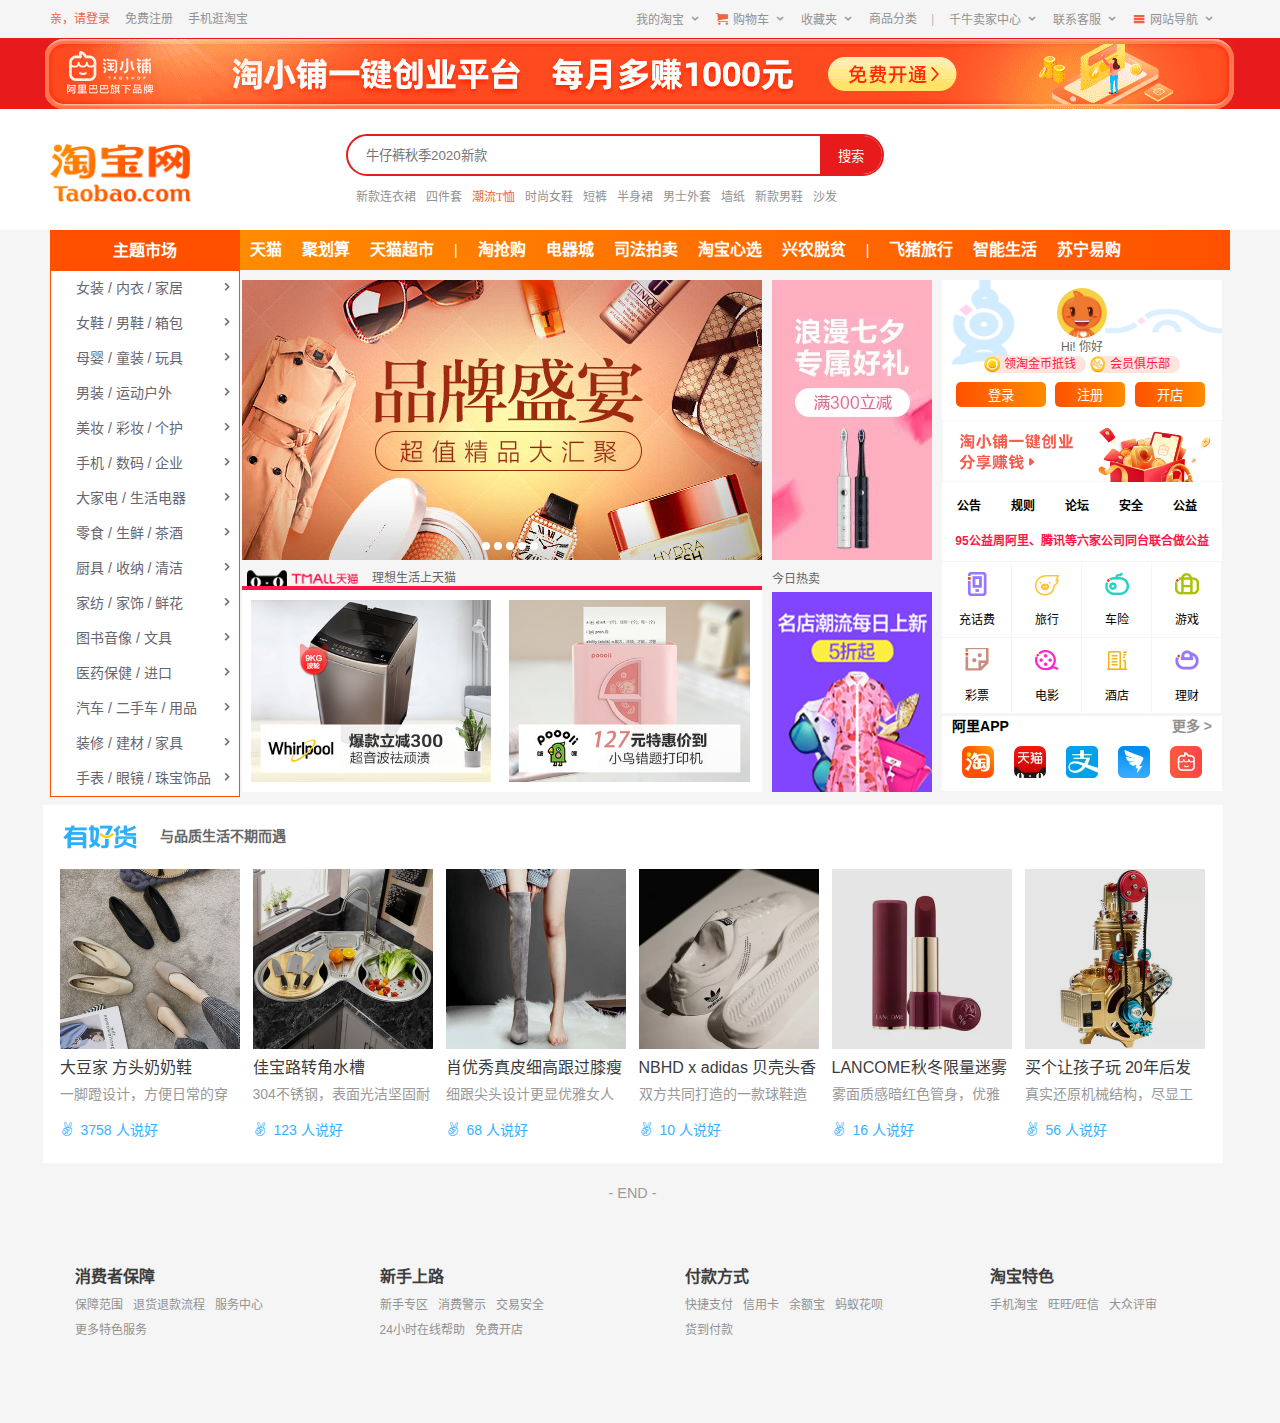
<file: index.html>
<!DOCTYPE html>
<html lang="zh-CN">

<head>
    <meta charset="UTF-8">
    <meta name="viewport" content="width=device-width, initial-scale=1.0">

    <!-- TDK 三大标签 SEO 优化-->
    <title>淘宝网</title>
    <meta name="description" content="">
    <meta name="keywords" content="">

    <link rel="shortcut icon" href="./res/favicon.ico">
    <link rel="stylesheet" href="./css/base.css">
    <link rel="stylesheet" href="./css/common.css">
    <link rel="stylesheet" href="./css/index.css">
</head>

<body>
    <!-- 导航栏 -->
    <section class="shortcut">
        <div class="area">
            <div class="fl">
                <ul>
                    <li>
                        <a href="#" class="color_red">亲，请登录</a><a href="#">免费注册</a>
                    </li>
                    <li>
                        <a href="#">手机逛淘宝</a>
                    </li>
                </ul>
            </div>
            <div class="fr">
                <ul>
                    <li><a href="#" class="arrow-icon">我的淘宝</a></li>
                    <li><a href="#" class="arrow-icon icon-cart">购物车</a></li>
                    <li><a href="#" class="arrow-icon">收藏夹</a></li>
                    <li><a href="#">商品分类</a></li>
                    <li><a href="#">|</a></li>
                    <li><a href="#" class="arrow-icon">千牛卖家中心</a></li>
                    <li><a href="#" class="arrow-icon">联系客服</a></li>
                    <li><a href="#" class="arrow-icon icon-menu">网站导航</a></li>
                </ul>
            </div>
        </div>
    </section>

    <!-- 宣传图 -->
    <div class="photo">
        <a href="#"><img src="./res/images/header.png" alt=""></a>
    </div>

    <!-- 头部 -->
    <header class="header">
        <!-- logo图 -->
        <div class="area">
            <div class="logo fl">
                <h1><a href="index.html"><img src="./res/images/logo.png" alt=""></a></h1>
            </div>

            <!-- 搜索栏 -->
            <div class="search fl">
                <input type="search" class="fl" placeholder="牛仔裤秋季2020新款">
                <button class="fl">搜索</button>
            </div>

            <!-- 搜索栏下方热点词 -->
            <div class="hotwords">
                <ul>
                    <li><a href="#">新款连衣裙</a></li>
                    <li><a href="#">四件套</a></li>
                    <li><a href="#" class="color_red">潮流T恤</a></li>
                    <li><a href="#">时尚女鞋</a></li>
                    <li><a href="#">短裤</a></li>
                    <li><a href="#">半身裙</a></li>
                    <li><a href="#">男士外套</a></li>
                    <li><a href="#">墙纸</a></li>
                    <li><a href="#">新款男鞋</a></li>
                    <li><a href="#">沙发</a></li>
                </ul>
            </div>
        </div>
    </header>

    <!-- 导航 -->
    <div class="nav area">
        <!-- 导航左侧 -->
        <div class="theme fl">
            <ul>
                <li>主题市场</li>
                <li><a href="#">女装 / 内衣 / 家居</a></li>
                <li><a href="#">女鞋 / 男鞋 / 箱包</a></li>
                <li><a href="#">母婴 / 童装 / 玩具</a></li>
                <li><a href="#">男装 / 运动户外</a></li>
                <li><a href="#">美妆 / 彩妆 / 个护</a></li>
                <li><a href="#">手机 / 数码 / 企业</a></li>
                <li><a href="#">大家电 / 生活电器</a></li>
                <li><a href="#">零食 / 生鲜 / 茶酒</a></li>
                <li><a href="#">厨具 / 收纳 / 清洁</a></li>
                <li><a href="#">家纺 / 家饰 / 鲜花</a></li>
                <li><a href="#">图书音像 / 文具</a></li>
                <li><a href="#">医药保健 / 进口</a></li>
                <li><a href="#">汽车 / 二手车 / 用品</a></li>
                <li><a href="#">装修 / 建材 / 家具</a></li>
                <li><a href="#">手表 / 眼镜 / 珠宝饰品</a></li>
            </ul>
        </div>
        <!-- 导航右侧 -->
        <div class="navitems fl">
            <div class="navitem1 fl">
                <ul>
                    <li><a href="#">天猫</a></li>
                    <li><a href="#">聚划算</a></li>
                    <li><a href="#">天猫超市</a></li>
                </ul>
            </div>
            <div class="navitem2 fl">
                <ul>
                    <li><a href="#">淘抢购</a></li>
                    <li><a href="#">电器城</a></li>
                    <li><a href="#">司法拍卖</a></li>
                    <li><a href="#">淘宝心选</a></li>
                    <li><a href="#">兴农脱贫</a></li>
                </ul>
            </div>
            <div class="navitem3 fl">
                <ul>
                    <li><a href="#">飞猪旅行</a></li>
                    <li><a href="#">智能生活</a></li>
                    <li><a href="#">苏宁易购</a></li>
                </ul>
            </div>
        </div>
    </div>

    <!-- mian -->
    <div class="main area fl">
        <!-- 靠右 -->
        <div class="mainright">
            <!-- 轮播图 -->
            <div class="left fl">
                <div class="slideshow">
                    <!-- 图片 -->
                    <div class="img1">
                        <img src="./res/images/img1.jpg" alt="">
                    </div>
                    <div class="img2">
                        <img src="./res/images/img2.jpg" alt="">
                    </div>
                    <div class="img3">
                        <img src="./res/images/img3.jpg" alt="">
                    </div>
                    <div class="img4">
                        <img src="./res/images/img4.jpg" alt="">
                    </div>
                    <div class="img5">
                        <img src="./res/images/img5.jpg" alt="">
                    </div>

                    <!-- 左右按钮 -->
                    <div class="leftBtn">&lt;</div>
                    <div class="rightBtn">&gt;</div>

                    <!-- 下面用于跳转的小圆点 -->
                    <div class="jump">
                        <ul>
                            <li></li>
                            <li></li>
                            <li></li>
                            <li></li>
                            <li></li>
                        </ul>
                    </div>
                </div>

                <!-- 天猫标志 -->
                <div class="tmall">
                    <span>理想生活上天猫</span>
                </div>

                <!-- 轮播图下面的图片 -->
                <div class="slideshowdown">
                    <div class="imgdown1 fl up">
                        <img src="./res/images/imgdown1.jpg" alt="">
                    </div>
                    <div class="imgdown2 fl up">
                        <img src="./res/images/imgdown2.jpg" alt="">
                    </div>
                </div>
            </div>

            <!-- 中间部分 -->
            <div class="middle fl">
                <div class="img_middle1 up">
                    <img src="./res/images/imgmiddle1.jpg" alt="">
                </div>
                <div class="middle_text">
                    <p>今日热卖</p>
                </div>
                <div class="img_middle2 up">
                    <img src="./res/images/imgmiddle2.jpg" alt="">
                </div>
            </div>

            <!-- 右侧部分 -->
            <div class="right fl">
                <div class="right1">
                    <div class="r1"></div>

                    <div class="r2">
                        <span>Hi! 你好</span>
                    </div>

                    <div class="r3">
                        <a href="#" class="a1"><span class="tbh-icon"></span>领淘金币抵钱</a>
                        <a href="#" class="a2"><span class="tbh-icon"></span>会员俱乐部</a>
                    </div>

                    <div class="r4">
                        <a
                            href="https://login.taobao.com/member/login.jhtml?spm=a21bo.2017.201864-2.d1.5af911d9OVvVCR&f=top&redirectURL=http%3A%2F%2Fwww.taobao.com%2F"><button
                                class="btn1">登录</button></a>
                        <a href="https://reg.taobao.com/member/reg/fill_mobile.htm"><button class="btn2">注册</button></a>
                        <a
                            href="https://ishop.taobao.com/openshop/tb_open_shop_landing.htm?spm=a21bo.2017.201864-2.3.5af911d9OVvVCR&accessCode=tbopenshop_personal"><button
                                class="btn3">开店</button></a>
                    </div>
                </div>

                <div class="right2"></div>

                <div id="right3">
                    <div id="right3_1">
                        <ul>
                            <li @mouseenter="getMessage(1)"><a href="#">公告</a></li>
                            <li @mouseenter="getMessage(2)"><a href="#">规则</a></li>
                            <li @mouseenter="getMessage(3)"><a href="#">论坛</a></li>
                            <li @mouseenter="getMessage(4)"><a href="#">安全</a></li>
                            <li @mouseenter="getMessage(5)"><a href="#">公益</a></li>
                        </ul>
                    </div>

                    <div id="right3_2">
                        <p>{{message}}</p>
                    </div>
                </div>

                <div class="right4">
                    <ul>
                        <li>
                            <a href="#"><span class="tbh-icon icon1"></span></a>
                            <p>充话费</p>
                        </li>
                        <li>
                            <a href="#"><span class="tbh-icon icon2"></span></a>
                            <p>旅行</p>
                        </li>
                        <li>
                            <a href="#"><span class="tbh-icon icon3"></span></a>
                            <p>车险</p>
                        </li>
                        <li>
                            <a href="#"><span class="tbh-icon icon4"></span></a>
                            <p>游戏</p>
                        </li>
                        <li>
                            <a href="#"><span class="tbh-icon icon5"></span></a>
                            <p>彩票</p>
                        </li>
                        <li>
                            <a href="#"><span class="tbh-icon icon6"></span></a>
                            <p>电影</p>
                        </li>
                        <li>
                            <a href="#"><span class="tbh-icon icon7"></span></a>
                            <p>酒店</p>
                        </li>
                        <li>
                            <a href="#"><span class="tbh-icon icon8"></span></a>
                            <p>理财</p>
                        </li>
                    </ul>
                </div>

                <div class="right5">
                    <h3 class="app">
                        <span class="toapp">阿里APP</span>
                        <a
                            href="https://www.taobao.com/tbhome/page/app-lists?spm=a21bo.2017.201869.1.5af911d9H4nQIG&acm=lb-zebra-634493-8610358.1003.4.8191391&scm=1003.4.lb-zebra-634493-8610358.OTHER_15917306311951_8191391">
                            <span class="tomore">更多 &gt;</span>
                        </a>
                    </h3>
                    <div class="logo">
                        <ul>
                            <li class="up">
                                <a
                                    href="https://market.m.taobao.com/app/fdilab/download-page/main/index.html?spm=a21bo.2017.201869-apps-1.1.5af911d9H4nQIG&acm=lb-zebra-634493-8610359.1003.4.8191397&scm=1003.4.lb-zebra-634493-8610359.OTHER_15917306779921_8191397">
                                    <img src="./res/images/img_logo1.webp" alt="" class="img1">
                                </a>
                            </li>
                            <li class="up">
                                <a
                                    href="https://www.tmall.com/wow/portal/act/app-download?spm=a21bo.2017.201869-apps-2.1.5af911d9H4nQIG&acm=lb-zebra-634493-8610359.1003.4.8191397&scm=1003.4.lb-zebra-634493-8610359.OTHER_15917302932432_8191397">
                                    <img src="./res/images/img_logo2.webp" alt="" class="img2">
                                </a>
                            </li>
                            <li class="up">
                                <a
                                    href="https://mobile.alipay.com/index.htm?acm=lb-zebra-634493-8610359.1003.4.8191397&scm=1003.4.lb-zebra-634493-8610359.OTHER_15917314474893_8191397">
                                    <img src="./res/images/img_logo3.webp" alt="" class="img3">
                                </a>
                            </li>
                            <li class="up">
                                <a
                                    href="https://www.dingtalk.com/?spm=a21bo.2017.201869-apps-6.1.5af911d9H4nQIG&acm=lb-zebra-634493-8610359.1003.4.8191397&scm=1003.4.lb-zebra-634493-8610359.OTHER_15917310627404_8191397">
                                    <img src="./res/images/img_logo4.webp" alt="" class="img4">
                                </a>
                            </li>
                            <li class="up">
                                <a
                                    href="https://market.m.taobao.com/app/miniapp-biz/taoxiaopuPc/index.html?spm=a21bo.2017.201869-apps-5.1.5af911d9H4nQIG&acm=lb-zebra-634493-8610359.1003.4.8191397&scm=1003.4.lb-zebra-634493-8610359.OTHER_15917291389965_8191397">
                                    <img src="./res/images/img_logo5.webp" alt="" class="img5">
                                </a>
                            </li>
                        </ul>
                    </div>
                </div>
            </div>
        </div>
    </div>

    <!-- shopshow -->
    <div class="goods area fl">
        <h3>
            <img src="./res/images/goods_logo.png" alt="">
            <span>与品质生活不期而遇</span>
        </h3>
        <div class="goods_show">
            <ul>
                <li>
                    <a href="https://market.m.taobao.com/app/tb-source-app/aiguangjiepc/content/index.html?spm=a21bo.2017.201870.1.5af911d9pARxb7&contentId=2500000200570373177&scm=1007.12846.156652.0&pvid=9fad330c-330f-43e9-ab00-2f4fceae6a37">
                        <div class="up"><img src="./res/images/goods1.webp" alt=""></div>
                        <h4>大豆家 方头奶奶鞋</h4>
                        <p>一脚蹬设计，方便日常的穿脱。</p>
                        <p class="data">3758 人说好</p>
                    </a>
                </li>
                <li>
                    <a href="https://market.m.taobao.com/app/tb-source-app/aiguangjiepc/content/index.html?spm=a21bo.2017.201870.2.5af911d9pARxb7&contentId=2500000200587573364&scm=1007.12846.156652.0&pvid=9fad330c-330f-43e9-ab00-2f4fceae6a37">
                        <div class="up"><img src="./res/images/goods2.webp" alt=""></div>
                        <h4>佳宝路转角水槽</h4>
                        <p>304不锈钢，表面光洁坚固耐用。</p>
                        <p class="data">123 人说好</p>
                    </a>
                </li>
                <li>
                    <a href="https://market.m.taobao.com/app/tb-source-app/aiguangjiepc/content/index.html?spm=a21bo.2017.201870.3.5af911d9pARxb7&contentId=2500000209155685721&scm=1007.12846.156652.0&pvid=9fad330c-330f-43e9-ab00-2f4fceae6a37">
                        <div class="up"><img src="./res/images/goods3.webp" alt=""></div>
                        <h4>肖优秀真皮细高跟过膝瘦腿弹力靴</h4>
                        <p>细跟尖头设计更显优雅女人味。</p>
                        <p class="data">68 人说好</p>
                    </a>
                </li>
                <li>
                    <a href="https://market.m.taobao.com/app/tb-source-app/aiguangjiepc/content/index.html?spm=a21bo.2017.201870.4.5af911d9pARxb7&contentId=2500000206425796126&scm=1007.12846.156652.0&pvid=9fad330c-330f-43e9-ab00-2f4fceae6a37">
                        <div class="up"><img src="./res/images/goods4.webp" alt=""></div>
                        <h4>NBHD x adidas 贝壳头香炉</h4>
                        <p>双方共同打造的一款球鞋造型的香炉</p>
                        <p class="data">10 人说好</p>
                    </a>
                </li>
                <li>
                    <a href="https://market.m.taobao.com/app/tb-source-app/aiguangjiepc/content/index.html?spm=a21bo.2017.201870.5.5af911d9pARxb7&contentId=2500000207800889019&scm=1007.12846.156652.0&pvid=9fad330c-330f-43e9-ab00-2f4fceae6a37">
                        <div class="up"><img src="./res/images/goods5.webp" alt=""></div>
                        <h4>LANCOME秋冬限量迷雾红管唇膏</h4>
                        <p>雾面质感暗红色管身，优雅而高贵。</p>
                        <p class="data">16 人说好</p>
                    </a>
                </li>
                <li>
                    <a href="https://market.m.taobao.com/app/tb-source-app/aiguangjiepc/content/index.html?spm=a21bo.2017.201870.6.5af911d9pARxb7&contentId=2500000200586263625&scm=1007.12846.156652.0&pvid=9fad330c-330f-43e9-ab00-2f4fceae6a37">
                        <div class="up"><img src="./res/images/goods6.webp" alt=""></div>
                        <h4>买个让孩子玩 20年后发动机不用靠进口</h4>
                        <p>真实还原机械结构，尽显工业与机械的魅力。</p>
                        <p class="data">56 人说好</p>
                    </a>
                </li>
            </ul>
        </div>
    </div>

    <!-- 底部 -->
    <footer class="fl">
        <div class="mod_help area">
            <div class="end">
                <p>- END -</p>
            </div>
            <div class="help">
                <div class="help1">
                    <h4>消费者保障</h4>
                    <ul>
                        <li>
                            <a
                                href="https://rule.taobao.com/detail-1690.htm?spm=a21bo.2017.201876-1.1.5af911d9pARxb7&acm=lb-zebra-634493-8610542.1003.4.8191558&tag=self&scm=1003.4.lb-zebra-634493-8610542.OTHER_15917325572531_8191558">
                                保障范围
                            </a>
                        </li>
                        <li>
                            <a
                                href="https://consumerservice.taobao.com/self-help#page=issue-detail&knowledgeId=1119776">
                                退货退款流程
                            </a>
                        </li>
                        <li>
                            <a href="https://consumerservice.taobao.com/?spm=a21bo.2017.201876-1.3.5af911d9pARxb7">
                                服务中心
                            </a>
                        </li>
                        <li>
                            <a href="https://www.taobao.com/market/xiaobao/xbintro2.php">
                                更多特色服务
                            </a>
                        </li>
                    </ul>
                </div>
                <div class="help2">
                    <h4>新手上路</h4>
                    <ul>
                        <li>
                            <a href="https://vip.taobao.com/new.htm?spm=a21bo.2017.201876-2.1.5af911d9pARxb7&acm=lb-zebra-634493-8610543.1003.4.8191559&scm=1003.4.lb-zebra-634493-8610543.OTHER_15917325808111_8191559">
                                新手专区
                            </a>
                        </li>
                        <li>
                            <a href="https://315.taobao.com/?spm=a21bo.2017.201876-2.2.5af911d9pARxb7&acm=lb-zebra-634493-8610543.1003.4.8191559&scm=1003.4.lb-zebra-634493-8610543.OTHER_15917321960622_8191559">
                                消费警示
                            </a>
                        </li>
                        <li>
                            <a href="https://safe.bbs.taobao.com/list.html">
                                交易安全
                            </a>
                        </li>
                        <li>
                            <a href="https://h5.m.taobao.com/alicare/alicarePC.html?from=tb_new_comers">
                                24小时在线帮助
                            </a>
                        </li>
                        <li>
                            <a href="https://login.taobao.com/member/login.jhtml?from=taobaoindex&f=top&style=&sub=true&redirect_url=https%3A%2F%2Fmyseller.taobao.com%2Fseller_admin.htm">
                                免费开店
                            </a>
                        </li>
                    </ul>
                </div>
                <div class="help3">
                    <h4>付款方式</h4>
                    <ul>
                        <li>
                            <a href="https://payservice.alipay.com/intro/index.htm?c=kjzf&acm=lb-zebra-634493-8610544.1003.4.8191560&scm=1003.4.lb-zebra-634493-8610544.OTHER_15917326120741_8191560">
                                快捷支付
                            </a>
                        </li>
                        <li>
                            <a href="https://payservice.alipay.com/intro/index.htm?c=xyk&acm=lb-zebra-634493-8610544.1003.4.8191560&scm=1003.4.lb-zebra-634493-8610544.OTHER_15917322273252_8191560">
                                信用卡
                            </a>
                        </li>
                        <li>
                            <a href="https://payservice.alipay.com/intro/index.htm?c=yeb&acm=lb-zebra-634493-8610544.1003.4.8191560&scm=1003.4.lb-zebra-634493-8610544.OTHER_15917333815713_8191560">
                                余额宝
                            </a>
                        </li>
                        <li>
                            <a href="https://payservice.alipay.com/intro/index.htm?c=hb&acm=lb-zebra-634493-8610544.1003.4.8191560&scm=1003.4.lb-zebra-634493-8610544.OTHER_15917329968224_8191560">
                                蚂蚁花呗
                            </a>
                        </li>
                        <li>
                            <a href="https://www.taobao.com/go/chn/tb-fp/2014/tbcod.php?spm=a21bo.2017.201876-3.5.5af911d9pARxb7&acm=lb-zebra-634493-8610544.1003.4.8191560&scm=1003.4.lb-zebra-634493-8610544.OTHER_15917310730785_8191560">
                                货到付款
                            </a>
                        </li>
                    </ul>
                </div>
                <div class="help4">
                    <h4>淘宝特色</h4>
                    <ul>
                        <li>
                            <a href="https://market.m.taobao.com/app/fdilab/download-page/main/index.html?spm=a21bo.2017.201876-4.1.5af911d9pARxb7&acm=lb-zebra-634493-8610545.1003.4.8191561&scm=1003.4.lb-zebra-634493-8610545.OTHER_15917326709171_8191561">
                                手机淘宝
                            </a>
                        </li>
                        <li>
                            <a href="https://alimarket.taobao.com/markets/qnww/portal-group/ww/index?spm=a21bo.2017.201876-4.2.5af911d9pARxb7&acm=lb-zebra-634493-8610545.1003.4.8191561&scm=1003.4.lb-zebra-634493-8610545.OTHER_15917322861682_8191561">
                                旺旺/旺信
                            </a>
                        </li>
                        <li>
                            <a href="https://pan.taobao.com/?spm=a21bo.2017.201876-4.3.5af911d9pARxb7&acm=lb-zebra-634493-8610545.1003.4.8191561&scm=1003.4.lb-zebra-634493-8610545.OTHER_15917334404143_8191561">
                                大众评审
                            </a>
                        </li>
                    </ul>
                </div>
            </div>
        </div>

        <!-- <div class="mod_service">
            <div class="mod_hd area">

            </div>

            <div class="mod_bd area">

            </div>

            <div class="mod_ft area">

            </div>
        </div> -->
    </footer>

    <script src="./src/vue.min.js"></script>
    <script src="./src/index.js"></script>
    <script src="./src/jquery-3.3.1.js"></script>
    <script src="./src/slideshow.js"></script>
</body>

</html>
</file>
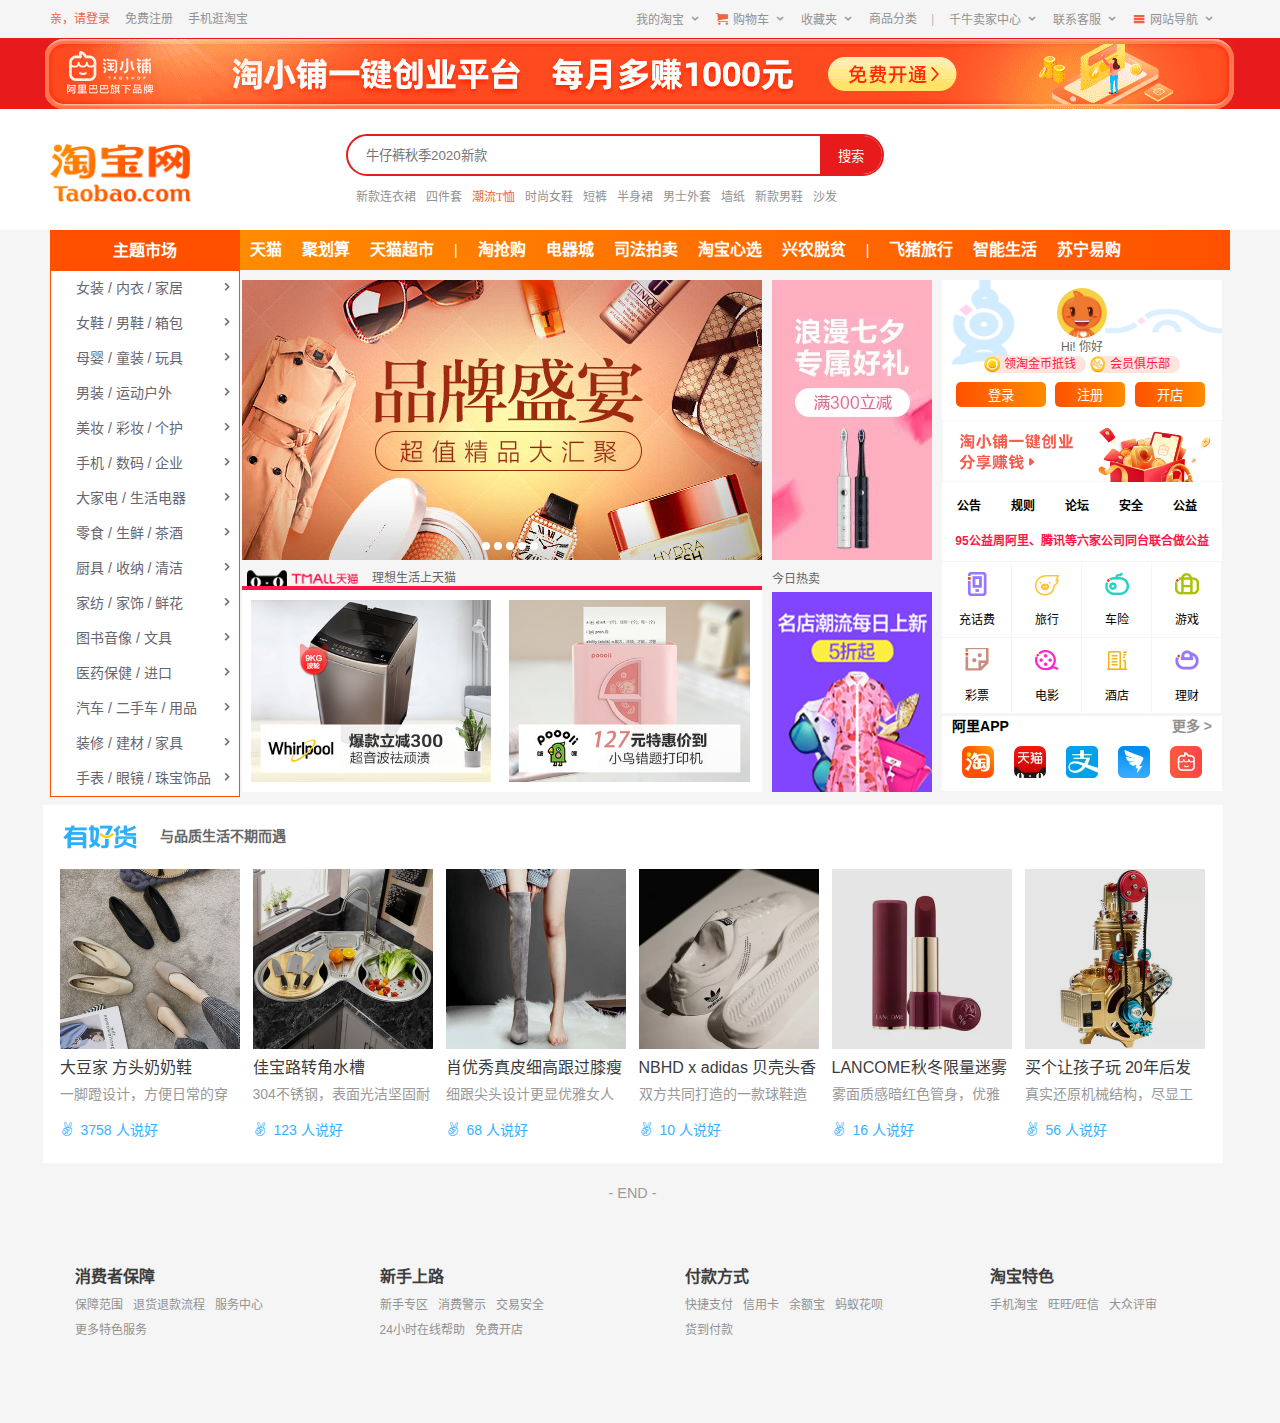
<file: shopping/index.html>
<!DOCTYPE html>
<html lang="zh-CN">

<head>
    <meta charset="UTF-8">
    <meta name="viewport" content="width=device-width, initial-scale=1.0">

    <!-- TDK 三大标签 SEO 优化-->
    <title>淘宝网</title>
    <meta name="description" content="">
    <meta name="keywords" content="">

    <link rel="shortcut icon" href="./res/favicon.ico">
    <link rel="stylesheet" href="./css/base.css">
    <link rel="stylesheet" href="./css/common.css">
    <link rel="stylesheet" href="./css/index.css">
</head>

<body>
    <!-- 导航栏 -->
    <section class="shortcut">
        <div class="area">
            <div class="fl">
                <ul>
                    <li>
                        <a href="#" class="color_red">亲，请登录</a><a href="#">免费注册</a>
                    </li>
                    <li>
                        <a href="#">手机逛淘宝</a>
                    </li>
                </ul>
            </div>
            <div class="fr">
                <ul>
                    <li><a href="#" class="arrow-icon">我的淘宝</a></li>
                    <li><a href="#" class="arrow-icon icon-cart">购物车</a></li>
                    <li><a href="#" class="arrow-icon">收藏夹</a></li>
                    <li><a href="#">商品分类</a></li>
                    <li><a href="#">|</a></li>
                    <li><a href="#" class="arrow-icon">千牛卖家中心</a></li>
                    <li><a href="#" class="arrow-icon">联系客服</a></li>
                    <li><a href="#" class="arrow-icon icon-menu">网站导航</a></li>
                </ul>
            </div>
        </div>
    </section>

    <!-- 宣传图 -->
    <div class="photo">
        <a href="#"><img src="./res/images/header.png" alt=""></a>
    </div>

    <!-- 头部 -->
    <header class="header">
        <!-- logo图 -->
        <div class="area">
            <div class="logo fl">
                <h1><a href="index.html"><img src="./res/images/logo.png" alt=""></a></h1>
            </div>

            <!-- 搜索栏 -->
            <div class="search fl">
                <input type="search" class="fl" placeholder="牛仔裤秋季2020新款">
                <button class="fl">搜索</button>
            </div>

            <!-- 搜索栏下方热点词 -->
            <div class="hotwords">
                <ul>
                    <li><a href="#">新款连衣裙</a></li>
                    <li><a href="#">四件套</a></li>
                    <li><a href="#" class="color_red">潮流T恤</a></li>
                    <li><a href="#">时尚女鞋</a></li>
                    <li><a href="#">短裤</a></li>
                    <li><a href="#">半身裙</a></li>
                    <li><a href="#">男士外套</a></li>
                    <li><a href="#">墙纸</a></li>
                    <li><a href="#">新款男鞋</a></li>
                    <li><a href="#">沙发</a></li>
                </ul>
            </div>
        </div>
    </header>

    <!-- 导航 -->
    <div class="nav area">
        <!-- 导航左侧 -->
        <div class="theme fl">
            <ul>
                <li>主题市场</li>
                <li><a href="#">女装 / 内衣 / 家居</a></li>
                <li><a href="#">女鞋 / 男鞋 / 箱包</a></li>
                <li><a href="#">母婴 / 童装 / 玩具</a></li>
                <li><a href="#">男装 / 运动户外</a></li>
                <li><a href="#">美妆 / 彩妆 / 个护</a></li>
                <li><a href="#">手机 / 数码 / 企业</a></li>
                <li><a href="#">大家电 / 生活电器</a></li>
                <li><a href="#">零食 / 生鲜 / 茶酒</a></li>
                <li><a href="#">厨具 / 收纳 / 清洁</a></li>
                <li><a href="#">家纺 / 家饰 / 鲜花</a></li>
                <li><a href="#">图书音像 / 文具</a></li>
                <li><a href="#">医药保健 / 进口</a></li>
                <li><a href="#">汽车 / 二手车 / 用品</a></li>
                <li><a href="#">装修 / 建材 / 家具</a></li>
                <li><a href="#">手表 / 眼镜 / 珠宝饰品</a></li>
            </ul>
        </div>
        <!-- 导航右侧 -->
        <div class="navitems fl">
            <div class="navitem1 fl">
                <ul>
                    <li><a href="#">天猫</a></li>
                    <li><a href="#">聚划算</a></li>
                    <li><a href="#">天猫超市</a></li>
                </ul>
            </div>
            <div class="navitem2 fl">
                <ul>
                    <li><a href="#">淘抢购</a></li>
                    <li><a href="#">电器城</a></li>
                    <li><a href="#">司法拍卖</a></li>
                    <li><a href="#">淘宝心选</a></li>
                    <li><a href="#">兴农脱贫</a></li>
                </ul>
            </div>
            <div class="navitem3 fl">
                <ul>
                    <li><a href="#">飞猪旅行</a></li>
                    <li><a href="#">智能生活</a></li>
                    <li><a href="#">苏宁易购</a></li>
                </ul>
            </div>
        </div>
    </div>

    <!-- mian -->
    <div class="main area fl">
        <!-- 靠右 -->
        <div class="mainright">
            <!-- 轮播图 -->
            <div class="left fl">
                <div class="slideshow">
                    <!-- 图片 -->
                    <div class="img1">
                        <img src="./res/images/img1.jpg" alt="">
                    </div>
                    <div class="img2">
                        <img src="./res/images/img2.jpg" alt="">
                    </div>
                    <div class="img3">
                        <img src="./res/images/img3.jpg" alt="">
                    </div>
                    <div class="img4">
                        <img src="./res/images/img4.jpg" alt="">
                    </div>
                    <div class="img5">
                        <img src="./res/images/img5.jpg" alt="">
                    </div>

                    <!-- 左右按钮 -->
                    <div class="leftBtn">&lt;</div>
                    <div class="rightBtn">&gt;</div>

                    <!-- 下面用于跳转的小圆点 -->
                    <div class="jump">
                        <ul>
                            <li></li>
                            <li></li>
                            <li></li>
                            <li></li>
                            <li></li>
                        </ul>
                    </div>
                </div>

                <!-- 天猫标志 -->
                <div class="tmall">
                    <span>理想生活上天猫</span>
                </div>

                <!-- 轮播图下面的图片 -->
                <div class="slideshowdown">
                    <div class="imgdown1 fl">
                        <img src="./res/images/imgdown1.jpg" alt="">
                    </div>
                    <div class="imgdown2 fl">
                        <img src="./res/images/imgdown2.jpg" alt="">
                    </div>
                </div>
            </div>

            <!-- 中间部分 -->
            <div class="middle fl">
                <div class="img_middle1">
                    <img src="./res/images/imgmiddle1.jpg" alt="">
                </div>
                <div class="middle_text">
                    <p>今日热卖</p>
                </div>
                <div class="img_middle2">
                    <img src="./res/images/imgmiddle2.jpg" alt="">
                </div>
            </div>

            <!-- 右侧部分 -->
            <div class="right fl">
                <div class="right1">
                    <div class="r1"></div>

                    <div class="r2">
                        <span>Hi! 你好</span>
                    </div>

                    <div class="r3">
                        <a href="#" class="a1"><span class="tbh-icon"></span>领淘金币抵钱</a>
                        <a href="#" class="a2"><span class="tbh-icon"></span>会员俱乐部</a>
                    </div>

                    <div class="r4">
                        <a
                            href="https://login.taobao.com/member/login.jhtml?spm=a21bo.2017.201864-2.d1.5af911d9OVvVCR&f=top&redirectURL=http%3A%2F%2Fwww.taobao.com%2F"><button
                                class="btn1">登录</button></a>
                        <a href="https://reg.taobao.com/member/reg/fill_mobile.htm"><button class="btn2">注册</button></a>
                        <a
                            href="https://ishop.taobao.com/openshop/tb_open_shop_landing.htm?spm=a21bo.2017.201864-2.3.5af911d9OVvVCR&accessCode=tbopenshop_personal"><button
                                class="btn3">开店</button></a>
                    </div>
                </div>

                <div class="right2"></div>

                <div id="right3">
                    <div id="right3_1">
                        <ul>
                            <li @mouseenter="getMessage(1)"><a href="#">公告</a></li>
                            <li @mouseenter="getMessage(2)"><a href="#">规则</a></li>
                            <li @mouseenter="getMessage(3)"><a href="#">论坛</a></li>
                            <li @mouseenter="getMessage(4)"><a href="#">安全</a></li>
                            <li @mouseenter="getMessage(5)"><a href="#">公益</a></li>
                        </ul>
                    </div>

                    <div id="right3_2">
                        <p>{{message}}</p>
                    </div>
                </div>

                <div class="right4">
                    <ul>
                        <li>
                            <a href="#"><span class="tbh-icon icon1"></span></a>
                            <p>充话费</p>
                        </li>
                        <li>
                            <a href="#"><span class="tbh-icon icon2"></span></a>
                            <p>旅行</p>
                        </li>
                        <li>
                            <a href="#"><span class="tbh-icon icon3"></span></a>
                            <p>车险</p>
                        </li>
                        <li>
                            <a href="#"><span class="tbh-icon icon4"></span></a>
                            <p>游戏</p>
                        </li>
                        <li>
                            <a href="#"><span class="tbh-icon icon5"></span></a>
                            <p>彩票</p>
                        </li>
                        <li>
                            <a href="#"><span class="tbh-icon icon6"></span></a>
                            <p>电影</p>
                        </li>
                        <li>
                            <a href="#"><span class="tbh-icon icon7"></span></a>
                            <p>酒店</p>
                        </li>
                        <li>
                            <a href="#"><span class="tbh-icon icon8"></span></a>
                            <p>理财</p>
                        </li>
                    </ul>
                </div>

                <div class="right5">
                    <h3 class="app">
                        <span class="toapp">阿里APP</span>
                        <a
                            href="https://www.taobao.com/tbhome/page/app-lists?spm=a21bo.2017.201869.1.5af911d9H4nQIG&acm=lb-zebra-634493-8610358.1003.4.8191391&scm=1003.4.lb-zebra-634493-8610358.OTHER_15917306311951_8191391">
                            <span class="tomore">更多 &gt;</span>
                        </a>
                    </h3>
                    <div class="logo">
                        <ul>
                            <li>
                                <a
                                    href="https://market.m.taobao.com/app/fdilab/download-page/main/index.html?spm=a21bo.2017.201869-apps-1.1.5af911d9H4nQIG&acm=lb-zebra-634493-8610359.1003.4.8191397&scm=1003.4.lb-zebra-634493-8610359.OTHER_15917306779921_8191397">
                                    <img src="./res/images/img_logo1.webp" alt="" class="img1">
                                </a>
                            </li>
                            <li>
                                <a
                                    href="https://www.tmall.com/wow/portal/act/app-download?spm=a21bo.2017.201869-apps-2.1.5af911d9H4nQIG&acm=lb-zebra-634493-8610359.1003.4.8191397&scm=1003.4.lb-zebra-634493-8610359.OTHER_15917302932432_8191397">
                                    <img src="./res/images/img_logo2.webp" alt="" class="img2">
                                </a>
                            </li>
                            <li>
                                <a
                                    href="https://mobile.alipay.com/index.htm?acm=lb-zebra-634493-8610359.1003.4.8191397&scm=1003.4.lb-zebra-634493-8610359.OTHER_15917314474893_8191397">
                                    <img src="./res/images/img_logo3.webp" alt="" class="img3">
                                </a>
                            </li>
                            <li>
                                <a
                                    href="https://www.dingtalk.com/?spm=a21bo.2017.201869-apps-6.1.5af911d9H4nQIG&acm=lb-zebra-634493-8610359.1003.4.8191397&scm=1003.4.lb-zebra-634493-8610359.OTHER_15917310627404_8191397">
                                    <img src="./res/images/img_logo4.webp" alt="" class="img4">
                                </a>
                            </li>
                            <li>
                                <a
                                    href="https://market.m.taobao.com/app/miniapp-biz/taoxiaopuPc/index.html?spm=a21bo.2017.201869-apps-5.1.5af911d9H4nQIG&acm=lb-zebra-634493-8610359.1003.4.8191397&scm=1003.4.lb-zebra-634493-8610359.OTHER_15917291389965_8191397">
                                    <img src="./res/images/img_logo5.webp" alt="" class="img5">
                                </a>
                            </li>
                        </ul>
                    </div>
                </div>
            </div>
        </div>
    </div>

    <!-- shopshow -->
    <div class="goods area fl">
        <h3>
            <img src="./res/images/goods_logo.png" alt="">
            <span>与品质生活不期而遇</span>
        </h3>
        <div class="goods_show">
            <ul>
                <li>
                    <a
                        href="https://market.m.taobao.com/app/tb-source-app/aiguangjiepc/content/index.html?spm=a21bo.2017.201870.1.5af911d9pARxb7&contentId=2500000200570373177&scm=1007.12846.156652.0&pvid=9fad330c-330f-43e9-ab00-2f4fceae6a37">
                        <div><img src="./res/images/goods1.webp" alt=""></div>
                        <h4>大豆家 方头奶奶鞋</h4>
                        <p>一脚蹬设计，方便日常的穿脱。</p>
                        <p class="data">3758 人说好</p>
                    </a>
                </li>
                <li>
                    <a
                        href="https://market.m.taobao.com/app/tb-source-app/aiguangjiepc/content/index.html?spm=a21bo.2017.201870.2.5af911d9pARxb7&contentId=2500000200587573364&scm=1007.12846.156652.0&pvid=9fad330c-330f-43e9-ab00-2f4fceae6a37">
                        <div><img src="./res/images/goods2.webp" alt=""></div>
                        <h4>佳宝路转角水槽</h4>
                        <p>304不锈钢，表面光洁坚固耐用。</p>
                        <p class="data">123 人说好</p>
                    </a>
                </li>
                <li>
                    <a
                        href="https://market.m.taobao.com/app/tb-source-app/aiguangjiepc/content/index.html?spm=a21bo.2017.201870.3.5af911d9pARxb7&contentId=2500000209155685721&scm=1007.12846.156652.0&pvid=9fad330c-330f-43e9-ab00-2f4fceae6a37">
                        <div><img src="./res/images/goods3.webp" alt=""></div>
                        <h4>肖优秀真皮细高跟过膝瘦腿弹力靴</h4>
                        <p>细跟尖头设计更显优雅女人味。</p>
                        <p class="data">68 人说好</p>
                    </a>
                </li>
                <li>
                    <a
                        href="https://market.m.taobao.com/app/tb-source-app/aiguangjiepc/content/index.html?spm=a21bo.2017.201870.4.5af911d9pARxb7&contentId=2500000206425796126&scm=1007.12846.156652.0&pvid=9fad330c-330f-43e9-ab00-2f4fceae6a37">
                        <div><img src="./res/images/goods4.webp" alt=""></div>
                        <h4>NBHD x adidas 贝壳头香炉</h4>
                        <p>双方共同打造的一款球鞋造型的香炉</p>
                        <p class="data">10 人说好</p>
                    </a>
                </li>
                <li>
                    <a
                        href="https://market.m.taobao.com/app/tb-source-app/aiguangjiepc/content/index.html?spm=a21bo.2017.201870.5.5af911d9pARxb7&contentId=2500000207800889019&scm=1007.12846.156652.0&pvid=9fad330c-330f-43e9-ab00-2f4fceae6a37">
                        <div><img src="./res/images/goods5.webp" alt=""></div>
                        <h4>LANCOME秋冬限量迷雾红管唇膏</h4>
                        <p>雾面质感暗红色管身，优雅而高贵。</p>
                        <p class="data">16 人说好</p>
                    </a>
                </li>
                <li>
                    <a
                        href="https://market.m.taobao.com/app/tb-source-app/aiguangjiepc/content/index.html?spm=a21bo.2017.201870.6.5af911d9pARxb7&contentId=2500000200586263625&scm=1007.12846.156652.0&pvid=9fad330c-330f-43e9-ab00-2f4fceae6a37">
                        <div><img src="./res/images/goods6.webp" alt=""></div>
                        <h4>买个让孩子玩 20年后发动机不用靠进口</h4>
                        <p>真实还原机械结构，尽显工业与机械的魅力。</p>
                        <p class="data">56 人说好</p>
                    </a>
                </li>
            </ul>
        </div>
    </div>

    <!-- 底部 -->
    <footer class="fl">
        <div class="mod_help area">
            <div class="end">
                <p>- END -</p>
            </div>
            <div class="help">
                <div class="help1">
                    <h4>消费者保障</h4>
                    <ul>
                        <li>
                            <a
                                href="https://rule.taobao.com/detail-1690.htm?spm=a21bo.2017.201876-1.1.5af911d9pARxb7&acm=lb-zebra-634493-8610542.1003.4.8191558&tag=self&scm=1003.4.lb-zebra-634493-8610542.OTHER_15917325572531_8191558">
                                保障范围
                            </a>
                        </li>
                        <li>
                            <a
                                href="https://consumerservice.taobao.com/self-help#page=issue-detail&knowledgeId=1119776">
                                退货退款流程
                            </a>
                        </li>
                        <li>
                            <a href="https://consumerservice.taobao.com/?spm=a21bo.2017.201876-1.3.5af911d9pARxb7">
                                服务中心
                            </a>
                        </li>
                        <li>
                            <a href="https://www.taobao.com/market/xiaobao/xbintro2.php">
                                更多特色服务
                            </a>
                        </li>
                    </ul>
                </div>
                <div class="help2">
                    <h4>新手上路</h4>
                    <ul>
                        <li>
                            <a href="https://vip.taobao.com/new.htm?spm=a21bo.2017.201876-2.1.5af911d9pARxb7&acm=lb-zebra-634493-8610543.1003.4.8191559&scm=1003.4.lb-zebra-634493-8610543.OTHER_15917325808111_8191559">
                                新手专区
                            </a>
                        </li>
                        <li>
                            <a href="https://315.taobao.com/?spm=a21bo.2017.201876-2.2.5af911d9pARxb7&acm=lb-zebra-634493-8610543.1003.4.8191559&scm=1003.4.lb-zebra-634493-8610543.OTHER_15917321960622_8191559">
                                消费警示
                            </a>
                        </li>
                        <li>
                            <a href="https://safe.bbs.taobao.com/list.html">
                                交易安全
                            </a>
                        </li>
                        <li>
                            <a href="https://h5.m.taobao.com/alicare/alicarePC.html?from=tb_new_comers">
                                24小时在线帮助
                            </a>
                        </li>
                        <li>
                            <a href="https://login.taobao.com/member/login.jhtml?from=taobaoindex&f=top&style=&sub=true&redirect_url=https%3A%2F%2Fmyseller.taobao.com%2Fseller_admin.htm">
                                免费开店
                            </a>
                        </li>
                    </ul>
                </div>
                <div class="help3">
                    <h4>付款方式</h4>
                    <ul>
                        <li>
                            <a href="https://payservice.alipay.com/intro/index.htm?c=kjzf&acm=lb-zebra-634493-8610544.1003.4.8191560&scm=1003.4.lb-zebra-634493-8610544.OTHER_15917326120741_8191560">
                                快捷支付
                            </a>
                        </li>
                        <li>
                            <a href="https://payservice.alipay.com/intro/index.htm?c=xyk&acm=lb-zebra-634493-8610544.1003.4.8191560&scm=1003.4.lb-zebra-634493-8610544.OTHER_15917322273252_8191560">
                                信用卡
                            </a>
                        </li>
                        <li>
                            <a href="https://payservice.alipay.com/intro/index.htm?c=yeb&acm=lb-zebra-634493-8610544.1003.4.8191560&scm=1003.4.lb-zebra-634493-8610544.OTHER_15917333815713_8191560">
                                余额宝
                            </a>
                        </li>
                        <li>
                            <a href="https://payservice.alipay.com/intro/index.htm?c=hb&acm=lb-zebra-634493-8610544.1003.4.8191560&scm=1003.4.lb-zebra-634493-8610544.OTHER_15917329968224_8191560">
                                蚂蚁花呗
                            </a>
                        </li>
                        <li>
                            <a href="https://www.taobao.com/go/chn/tb-fp/2014/tbcod.php?spm=a21bo.2017.201876-3.5.5af911d9pARxb7&acm=lb-zebra-634493-8610544.1003.4.8191560&scm=1003.4.lb-zebra-634493-8610544.OTHER_15917310730785_8191560">
                                货到付款
                            </a>
                        </li>
                    </ul>
                </div>
                <div class="help4">
                    <h4>淘宝特色</h4>
                    <ul>
                        <li>
                            <a href="https://market.m.taobao.com/app/fdilab/download-page/main/index.html?spm=a21bo.2017.201876-4.1.5af911d9pARxb7&acm=lb-zebra-634493-8610545.1003.4.8191561&scm=1003.4.lb-zebra-634493-8610545.OTHER_15917326709171_8191561">
                                手机淘宝
                            </a>
                        </li>
                        <li>
                            <a href="https://alimarket.taobao.com/markets/qnww/portal-group/ww/index?spm=a21bo.2017.201876-4.2.5af911d9pARxb7&acm=lb-zebra-634493-8610545.1003.4.8191561&scm=1003.4.lb-zebra-634493-8610545.OTHER_15917322861682_8191561">
                                旺旺/旺信
                            </a>
                        </li>
                        <li>
                            <a href="https://pan.taobao.com/?spm=a21bo.2017.201876-4.3.5af911d9pARxb7&acm=lb-zebra-634493-8610545.1003.4.8191561&scm=1003.4.lb-zebra-634493-8610545.OTHER_15917334404143_8191561">
                                大众评审
                            </a>
                        </li>
                    </ul>
                </div>
            </div>
        </div>

        <!-- <div class="mod_service">
            <div class="mod_hd area">

            </div>

            <div class="mod_bd area">

            </div>

            <div class="mod_ft area">

            </div>
        </div> -->
    </footer>

    <script src="./src/vue.min.js"></script>
    <script src="./src/index.js"></script>
    <script src="./src/jquery-3.3.1.js"></script>
    <script src="./src/slideshow.js"></script>
</body>

</html>
</file>
<file: css/base.css>
@font-face {
    font-family: 'icomoon';
    src:  url('../res/fonts/icomoon.eot?tomleg');
    src:  url('../res/fonts/icomoon.eot?tomleg#iefix') format('embedded-opentype'),
      url('../res/fonts/icomoon.ttf?tomleg') format('truetype'),
      url('../res/fonts/icomoon.woff?tomleg') format('woff'),
      url('../res/fonts/icomoon.svg?tomleg#icomoon') format('svg');
    font-weight: normal;
    font-style: normal;
    font-display: block;
  }
  
* {
    margin: 0px;
    padding: 0px;
    box-sizing: border-box;
}

body {
    background-color:#F5F5F5;
}

li {
    list-style: none;
}

/* 当鼠标经过 button 按钮时，鼠标的箭头变成小手 */
button {
    border: none;
    border-radius: 5px;
    outline: none;
    cursor: pointer;
}

a {
    color:#919191;
    text-decoration: none;
}

a:hover {
    color: #F26240;
}

img {
    /* border 0 照顾低版本浏览器 如果 图片外面包含了链接会有边框的问题 */
    border: 0;
    /* 取消图片底侧有空白缝隙的问题 */
    vertical-align: middle;
}

input {
    border: 0px;
    outline: none;
}

/* 淘宝首页小图标 */
.tbh-icon {
    display: inline-block;
    background: url(../res/images/img_rightlogo.png) no-repeat;
    background-size: 24px 597px;
}

.up:hover {
    transform: translateY(-2px);
}
</file>
<file: css/common.css>
.area {
    width: 1180px;
    margin: 0 auto;
}

.shortcut {
    height: 38px;
}

.fl {
    float: left;
}

.fr {
    float: right;
}

.shortcut ul li {
    line-height: 38px;
    float: left;
    font-size: 12px;
}

.shortcut ul li a {
    margin-right: 15px;
}

.color_red {
    color: #F26240;
}

.arrow-icon::after {
    margin-left: 5px;
    font-family: 'icomoon';
    content: '\e91e';
}

.icon-cart::before {
    margin-right: 5px;
    font-family: 'icomoon';
    color: #F26240;
    content: '\e93a';
}

.icon-menu::before {
    margin-right: 5px;
    font-family: 'icomoon';
    color: #F26240;
    content: '\e9bd';
}

.photo {
    background-color:#E71B1B;
    text-align: center;
}

.header {
    position: relative;
    height: 121px;
    line-height: 121px;
    background-color: #fff;
}

.logo img{
    height: 58px; 
}

.search {
    position: absolute;
    top: 25px;
    left: 346px;
    width: 538px;
    height: 42px;
    padding: 0px 0px 0px 18px;
    border: 2px solid #E71B1B;
    border-radius: 21px;
}

.search input {
    width: 454px;
    height: 38px;
}

.search button {
    width: 62px;
    height: 38px;
    background-color: #E71B1B;
    color: #fff;
    border: 0px;
    border-radius: 0 21px 21px 0;
}

.hotwords {
    width: 538px;
    height: 36px;
    position: absolute;
    top: 70px;
    left: 346px;
    /* background-color: blue; */
}

.hotwords ul li{
    height: 36px;
    line-height: 36px;
    margin-left: 10px;
    float: left;
    font-size: 12px;
}

.hotwords li a {
    background-color: #fff;
}

/* 导航 */
.nav {
    height: 32px;
    line-height: 32px;
    font-size: 16px;
    font: 14px/2.5 tahoma,arial,'Hiragino Sans GB','\5b8b\4f53',sans-serif;
    color: #fff;
}

/* 导航左侧 */
.nav .theme {
    position: relative;
    width: 190px;
    border: 1px solid #FF5000;
    background-color: #fff;
}

.theme li:first-child {
    padding-left: 0px;
    text-align: center;
    background-color: #FF5000;
    font-size: 16px;
    font-weight: bold;
}

.theme li a{
    padding-left: 25px;
    height: 32px;
    line-height: 32px;  
    font-size: 14px;
    color: #666670;
}

.theme li a::after {
    position: absolute;
    right: 5px;
    font-family: 'icomoon';
    content: '\e920';
    color: #666670;
}

.theme li:hover {
    background-color: #FFE4DC; 
}

.theme li:hover a {
    color: #FF5100;
}

/* 导航右侧 */
.navitems {
    width: 990px;
    background-image: linear-gradient(to right, #FF8B00 , #FF5100);
}

.navitems li{
    margin: 0px 10px;
    float: left;      
}

.navitems ul li a {
    color: #fff;
    font-size: 16px;
    font-weight: bold;
}

.navitem2 li:first-child::before {
    content: "|";
    margin-right: 20px;
}

.navitem3 li:first-child::before {
    content: "|";
    margin-right: 20px;
}

/* 底部 */
footer .mod_help {
    height: 260px;
    margin-left: 42.5px;
    color: #999;
    font: 12px/1.5 tahoma,arial,'Hiragino Sans GB','\5b8b\4f53',sans-serif;
}

.mod_help .end {
    padding-top: 20px;
    text-align: center;
    font-size: larger;   
}

.mod_help .help {
    height: 95px;
    margin: 60px 12px;
}

.mod_help .help div {
    float: left;
    width: 220px;
    height: 95px;
    margin-right: 85px;
}

.mod_help .help .help1 {
    margin-left: 20px;
}

.mod_help .help .help4 {
    margin-right: 0px;
}

.mod_help .help h4 {
    color: #3C3C3C;
    font-size: 16px;
}

.mod_help .help li {
    float: left;
    margin: 7px 10px 0px 0px;
}

footer .mod_service {
    width: 1280px;
    height: 274px;
    background-color: #fff;
}

.mod_service .mod_hd {
    height: 75px;
    border-top: 1px solid #ddd;
    border-bottom: 1px solid #ddd;
}

.mod_service .mod_bd {
    height: 106px;
    margin-top: 5px;
}
</file>
<file: css/index.css>
.main .mainright {
    float: right;
    position: absolute;
    left: 242px;
    top: 280px;
    height: 512px;
    width: 982px;
}

.mainright .left {
    width:520px;
}

/* 轮播图 */
.slideshow {
    position: relative;
    width: 520px;
    height: 280px;
}

/* 设置图片 */
.slideshow img {
    position: absolute;
    opacity: 0;
    transition: all 1.5s;
}

.slideshow .img1 img {
    opacity: 1;
}

/* 设置左按钮 */
.leftBtn {
    width: 20px;
    height: 35px;
    position: absolute;
    top:120px;
    background-color: rgba(0,0,0, .3);
    color:white;
    text-align: center;
    font-size: 20px;
    line-height: 35px;
    border-radius: 0 30% 30% 0;
    display: none;
}

.leftBtn:hover {
    background-color: rgba(0,0,0, .6);
}

/* 设置右按钮 */
.rightBtn {
    width: 20px;
    height: 35px;
    position: absolute;
    right: 0px;
    top:120px;
    background-color: rgba(0,0,0, .3);
    color:white;
    text-align: center;
    font-size: 20px;
    line-height: 35px;
    border-radius: 30% 0 0 30%;
    display: none;
}

.rightBtn:hover {
    background-color: rgba(0,0,0, .6);
}

/* 下面用于跳转的小圆点  */
.jump ul{
    position: absolute;
    list-style: none;
    bottom: 10px;
    right:220px;
}

.jump li {
    width: 8px;
    height: 8px;
    background-color: white;
    border-radius: 100%;
    float: left;
    margin-right: 4px;
}

.slideshow .li:first-child {
    background-color: red;
}

/* 天猫标志 */
.tmall {
    position: relative;
    width: 520px;
    height: 30px;    
    border-bottom: 4px solid #FF1648;
    background: url(../res/images/imgleftmiddle.png) no-repeat 5px 10px;
    background-size: 111px 20px;
}

.tmall span {
    position: absolute;
    bottom: 0px;
    left: 130px;
    color: #666;
    font-size: 12px;
}

/* 轮播图下面的图片 */
.slideshowdown {
    width: 520px;
    height: 202px;
    background-color: #fff;
}

.slideshowdown img{
    height: 182px;
    margin: 10px 9px;
}

/* 设置中间盒子 */
.mainright .middle {
    width: 160px;
    height: 512px;
    margin: 0px 10px;
}

.middle_text {
    position: relative;
    height: 32px;
}

.middle_text p {
    position: absolute;
    bottom: 5px;
    color: #666;
    font-size: 12px;
}

/* 设置右侧盒子 */
.right {
    width: 280px;
    height: 512px;
    font: 12px/1.5 tahoma,arial,'Hiragino Sans GB','\5b8b\4f53',sans-serif;
}

.right1 {
    height: 140px;
    padding: 8px;
    background: url(../res/images/img_rightbg.png) no-repeat;
    background-size: 280px 140px;
}

.right1 .r1 {
    width: 50px;
    height: 50px;
    margin: auto;
    border-radius: 25px;
    background: url(../res/images/img_right1_50x50.jpg) no-repeat;
}

.right1 .r2 {
    text-align: center;
    color: #666;
}

.right1 .r3 {
    height: 17px;
    line-height: 17px;
    text-align: center;
}

.right1 .r3 a {  
    display: inline-block;
    height: 17px;
    padding: 0 10px 0 20px;
    border-radius: 9px;
    background-color: #FFE4DB;
    color: #FF1648;
}

.right1 .r3 .a1 {
    position: relative;
}

.right1 .r3 .a1 .tbh-icon {
    position: absolute;
    top: 0;
    left: 0;
    height: 16px;
    width: 16px;
    background-position: 0 -572.5px;
}

.right1 .r3 .a2 {
    position: relative;
}

.right1 .r3 .a2 .tbh-icon {
    position: absolute;
    top: 0;
    left: 0;
    height: 16px;
    width: 16px;
    background-position: 0 -528px;
}

.right1 .r4{
    width: 264px;
    height: 40px;
    padding-top: 3px;
    line-height: 40px;
}

.right1 .r4 button { 
    width: 70px;
    height: 25px;
    margin-left: 6px;  
    background-image: linear-gradient(to right,#FF5100,#FF8B00);
    color: #fff;
}

.right1 .r4 .btn1 {
    width: 90px;
}

.right2 {
    width: 280px;
    height: 62.2px;
    background: url(../res/images/img_right2.jpg) no-repeat;
    background-size: 280px 62.2px;
}

#right3 {
    width: 280px;
    height: 79px;
    background-color: #fff;
}

#right3_1 {
    width: 280px;
    height: 39px;
}

#right3_2 {
    width: 280px;
    height: 39px;
    text-align: center;
    font-weight: 700;
    color: #FF1648;
}

#right3_1 li a {
    height: 20px;
    margin: 15px;
    float: left;
    font-weight: 700;
    color: black;
}

#right3_1 li a:hover {
    border-bottom: 2px solid #FF1648;
}

.right4 {
    width: 280px;
    height: 155px;
}

.right4 li{
    width: 69px;
    height: 75px;
    float: left;
    margin: 1px 1px 0px 0px;
    background-color: #fff;
    text-align: center;
}

.right4 li span{
    display: inline-block;
    width: 24px;
    height: 24px;
    margin: 10px;
}

.right4 .icon2 {
    background-position: 0 -87px;
}

.right4 .icon3 {
    background-position: 0 -44px;
}

.right4 .icon4 {
    background-position: 0 -132px;
}

.right4 .icon5 {
    background-position: 0 -176px;
}

.right4 .icon6 {
    background-position: 0 -220px;
}

.right4 .icon7 {
    background-position: 0 -264px;
}

.right4 .icon8 {
    background-position: 0 -308px;
}

.right5 {
    width: 280px;
    height: 75px;
    background-color: #fff;
}

.right h3 {
    position: relative;
    height: 20px;
}

.right h3 .toapp {
    position: absolute;
    left: 10px;
}

.right h3 .tomore {
    position: absolute;
    right: 10px;
}

.right img {
    width: 32px;
    height: 32px;
    float: left;
    margin: 10px 0px 10px 20px;
}

.goods {
    position: relative;
    margin: 8px 0px 0px 42.5px;
    width: 1180px;
    height: 358px;
    background-color: #fff;
    font: 12px/1.5 tahoma,arial,'Hiragino Sans GB','\5b8b\4f53',sans-serif;
}

.goods h3 {
    margin: 20px 0px;
    color: #666;
}

.goods h3 img {
    height: 24px;
    margin: 0px 20px;
}

.goods .goods_show ul {
    width: 1180px;
    height: 288px;
    padding-left: 17px;
}

.goods .goods_show li {
    float: left;
}

.goods .goods_show li a {
    display: inline-block;
    width: 180px;
    height: 271px;
    margin: 0 13px 17px 0;
}

.goods .goods_show li div {
    background-color: #000;
}

.goods .goods_show li img {
    display: inline-block;
    height: 180px;
    opacity: .9;
}

.goods .goods_show li img:hover {
    opacity: .8;
}

.goods .goods_show h4 {
    margin-top: 5px;
    font-size: 16px;
    height: 28px;
    line-height: 28px;
    overflow: hidden;
    color: #3C3C3C;
    font-weight: normal;
}

.goods .goods_show li:hover h4 {
    color: #FF1648;
}

.goods .goods_show p {
    line-height: 24px;
    color: #999;
    font-size: 14px;
    overflow: hidden;
    height: 24px;
}

.goods .goods_show .data {
    line-height: 22px;
    height: 22px;
    margin-top: 12px;
    color: #35b1ff;
}

.goods .goods_show .data::before {
    font-family: 'icomoon';
    content: '\e900  ';
    color: #35b1ff;
}
</file>
<file: shopping/css/base.css>
@font-face {
    font-family: 'icomoon';
    src:  url('../res/fonts/icomoon.eot?tomleg');
    src:  url('../res/fonts/icomoon.eot?tomleg#iefix') format('embedded-opentype'),
      url('../res/fonts/icomoon.ttf?tomleg') format('truetype'),
      url('../res/fonts/icomoon.woff?tomleg') format('woff'),
      url('../res/fonts/icomoon.svg?tomleg#icomoon') format('svg');
    font-weight: normal;
    font-style: normal;
    font-display: block;
  }
  
* {
    margin: 0px;
    padding: 0px;
    box-sizing: border-box;
}

body {
    background-color:#F5F5F5;
}

li {
    list-style: none;
}

/* 当鼠标经过 button 按钮时，鼠标的箭头变成小手 */
button {
    border: none;
    border-radius: 5px;
    cursor: pointer;
}

a {
    color:#919191;
    text-decoration: none;
}

a:hover {
    color: #F26240;
}

img {
    /* border 0 照顾低版本浏览器 如果 图片外面包含了链接会有边框的问题 */
    border: 0;
    /* 取消图片底侧有空白缝隙的问题 */
    vertical-align: middle;
}

input {
    border: 0px;
    outline: none;
}

/* 淘宝首页小图标 */
.tbh-icon {
    display: inline-block;
    background: url(../res/images/img_rightlogo.png) no-repeat;
    background-size: 24px 597px;
}
</file>
<file: shopping/css/common.css>
.area {
    width: 1180px;
    margin: 0 auto;
}

.shortcut {
    height: 38px;
}

.fl {
    float: left;
}

.fr {
    float: right;
}

.shortcut ul li {
    line-height: 38px;
    float: left;
    font-size: 12px;
}

.shortcut ul li a {
    margin-right: 15px;
}

.color_red {
    color: #F26240;
}

.arrow-icon::after {
    margin-left: 5px;
    font-family: 'icomoon';
    content: '\e91e';
}

.icon-cart::before {
    margin-right: 5px;
    font-family: 'icomoon';
    color: #F26240;
    content: '\e93a';
}

.icon-menu::before {
    margin-right: 5px;
    font-family: 'icomoon';
    color: #F26240;
    content: '\e9bd';
}

.photo {
    background-color:#E71B1B;
    text-align: center;
}

.header {
    position: relative;
    height: 121px;
    line-height: 121px;
    background-color: #fff;
}

.logo img{
    height: 58px; 
}

.search {
    position: absolute;
    top: 25px;
    left: 346px;
    width: 538px;
    height: 42px;
    padding: 0px 0px 0px 18px;
    border: 2px solid #E71B1B;
    border-radius: 21px;
}

.search input {
    width: 454px;
    height: 38px;
}

.search button {
    width: 62px;
    height: 38px;
    background-color: #E71B1B;
    color: #fff;
    border: 0px;
    border-radius: 0 21px 21px 0;
}

.hotwords {
    width: 538px;
    height: 36px;
    position: absolute;
    top: 70px;
    left: 346px;
    /* background-color: blue; */
}

.hotwords ul li{
    height: 36px;
    line-height: 36px;
    margin-left: 10px;
    float: left;
    font-size: 12px;
}

.hotwords li a {
    background-color: #fff;
}

/* 导航 */
.nav {
    height: 32px;
    line-height: 32px;
    font-size: 16px;
    font: 14px/2.5 tahoma,arial,'Hiragino Sans GB','\5b8b\4f53',sans-serif;
    color: #fff;
}

/* 导航左侧 */
.nav .theme {
    position: relative;
    width: 190px;
    border: 1px solid #FF5000;
    background-color: #fff;
}

.theme li:first-child {
    padding-left: 0px;
    text-align: center;
    background-color: #FF5000;
    font-size: 16px;
    font-weight: bold;
}

.theme li a{
    padding-left: 25px;
    height: 32px;
    line-height: 32px;  
    font-size: 14px;
    color: #666670;
}

.theme li a::after {
    position: absolute;
    right: 5px;
    font-family: 'icomoon';
    content: '\e920';
    color: #666670;
}

.theme li:hover {
    background-color: #FFE4DC; 
}

.theme li:hover a {
    color: #FF5100;
}

/* 导航右侧 */
.navitems {
    width: 990px;
    background-image: linear-gradient(to right, #FF8B00 , #FF5100);
}

.navitems li{
    margin: 0px 10px;
    float: left;      
}

.navitems ul li a {
    color: #fff;
    font-size: 16px;
    font-weight: bold;
}

.navitem2 li:first-child::before {
    content: "|";
    margin-right: 20px;
}

.navitem3 li:first-child::before {
    content: "|";
    margin-right: 20px;
}

/* 底部 */
footer .mod_help {
    height: 260px;
    margin-left: 42.5px;
    color: #999;
    font: 12px/1.5 tahoma,arial,'Hiragino Sans GB','\5b8b\4f53',sans-serif;
}

.mod_help .end {
    padding-top: 20px;
    text-align: center;
    font-size: larger;   
}

.mod_help .help {
    height: 95px;
    margin: 60px 12px;
}

.mod_help .help div {
    float: left;
    width: 220px;
    height: 95px;
    margin-right: 85px;
}

.mod_help .help .help1 {
    margin-left: 20px;
}

.mod_help .help .help4 {
    margin-right: 0px;
}

.mod_help .help h4 {
    color: #3C3C3C;
    font-size: 16px;
}

.mod_help .help li {
    float: left;
    margin: 7px 10px 0px 0px;
}

footer .mod_service {
    width: 1280px;
    height: 274px;
    background-color: #fff;
}

.mod_service .mod_hd {
    height: 75px;
    border-top: 1px solid #ddd;
    border-bottom: 1px solid #ddd;
}

.mod_service .mod_bd {
    height: 106px;
    margin-top: 5px;
}
</file>
<file: shopping/css/index.css>
.main .mainright {
    float: right;
    position: absolute;
    left: 242px;
    top: 280px;
    height: 512px;
    width: 982px;
}

.mainright .left {
    width:520px;
}

/* 轮播图 */
.slideshow {
    position: relative;
    width: 520px;
    height: 280px;
}

/* 设置图片 */
.slideshow img {
    position: absolute;
    opacity: 0;
    transition: all 1.5s;
}

.slideshow .img1 img {
    opacity: 1;
}

/* 设置左按钮 */
.leftBtn {
    width: 20px;
    height: 35px;
    position: absolute;
    top:120px;
    background-color: rgba(0,0,0, .3);
    color:white;
    text-align: center;
    font-size: 20px;
    line-height: 35px;
    border-radius: 0 30% 30% 0;
    display: none;
}

.leftBtn:hover {
    background-color: rgba(0,0,0, .6);
}

/* 设置右按钮 */
.rightBtn {
    width: 20px;
    height: 35px;
    position: absolute;
    right: 0px;
    top:120px;
    background-color: rgba(0,0,0, .3);
    color:white;
    text-align: center;
    font-size: 20px;
    line-height: 35px;
    border-radius: 30% 0 0 30%;
    display: none;
}

.rightBtn:hover {
    background-color: rgba(0,0,0, .6);
}

/* 下面用于跳转的小圆点  */
.jump ul{
    position: absolute;
    list-style: none;
    bottom: 10px;
    right:220px;
}

.jump li {
    width: 8px;
    height: 8px;
    background-color: white;
    border-radius: 100%;
    float: left;
    margin-right: 4px;
}

.slideshow .li:first-child {
    background-color: red;
}

/* 天猫标志 */
.tmall {
    position: relative;
    width: 520px;
    height: 30px;    
    border-bottom: 4px solid #FF1648;
    background: url(../res/images/imgleftmiddle.png) no-repeat 5px 10px;
    background-size: 111px 20px;
}

.tmall span {
    position: absolute;
    bottom: 0px;
    left: 130px;
    color: #666;
    font-size: 12px;
}

/* 轮播图下面的图片 */
.slideshowdown {
    width: 520px;
    height: 202px;
    background-color: #fff;
}

.slideshowdown img{
    height: 182px;
    margin: 10px 9px;
}

/* 设置中间盒子 */
.mainright .middle {
    width: 160px;
    height: 512px;
    margin: 0px 10px;
}

.middle_text {
    position: relative;
    height: 32px;
}

.middle_text p {
    position: absolute;
    bottom: 5px;
    color: #666;
    font-size: 12px;
}

/* 设置右侧盒子 */
.right {
    width: 280px;
    height: 512px;
    font: 12px/1.5 tahoma,arial,'Hiragino Sans GB','\5b8b\4f53',sans-serif;
}

.right1 {
    height: 140px;
    padding: 8px;
    background: url(../res/images/img_rightbg.png) no-repeat;
    background-size: 280px 140px;
}

.right1 .r1 {
    width: 50px;
    height: 50px;
    margin: auto;
    border-radius: 25px;
    background: url(../res/images/img_right1_50x50.jpg) no-repeat;
}

.right1 .r2 {
    text-align: center;
    color: #666;
}

.right1 .r3 {
    height: 17px;
    line-height: 17px;
    text-align: center;
}

.right1 .r3 a {  
    display: inline-block;
    height: 17px;
    padding: 0 10px 0 20px;
    border-radius: 9px;
    background-color: #FFE4DB;
    color: #FF1648;
}

.right1 .r3 .a1 {
    position: relative;
}

.right1 .r3 .a1 .tbh-icon {
    position: absolute;
    top: 0;
    left: 0;
    height: 16px;
    width: 16px;
    background-position: 0 -572.5px;
}

.right1 .r3 .a2 {
    position: relative;
}

.right1 .r3 .a2 .tbh-icon {
    position: absolute;
    top: 0;
    left: 0;
    height: 16px;
    width: 16px;
    background-position: 0 -528px;
}

.right1 .r4{
    width: 264px;
    height: 40px;
    padding-top: 3px;
    line-height: 40px;
}

.right1 .r4 button { 
    width: 70px;
    height: 25px;
    margin-left: 6px;  
    background-image: linear-gradient(to right,#FF5100,#FF8B00);
    color: #fff;
}

.right1 .r4 .btn1 {
    width: 90px;
}

.right2 {
    width: 280px;
    height: 62.2px;
    background: url(../res/images/img_right2.jpg) no-repeat;
    background-size: 280px 62.2px;
}

#right3 {
    width: 280px;
    height: 79px;
    background-color: #fff;
}

#right3_1 {
    width: 280px;
    height: 39px;
}

#right3_2 {
    width: 280px;
    height: 39px;
    text-align: center;
    font-weight: 700;
    color: #FF1648;
}

#right3_1 li a {
    height: 20px;
    margin: 15px;
    float: left;
    font-weight: 700;
    color: black;
}

#right3_1 li a:hover {
    border-bottom: 2px solid #FF1648;
}

.right4 {
    width: 280px;
    height: 155px;
}

.right4 li{
    width: 69px;
    height: 75px;
    float: left;
    margin: 1px 1px 0px 0px;
    background-color: #fff;
    text-align: center;
}

.right4 li span{
    display: inline-block;
    width: 24px;
    height: 24px;
    margin: 10px;
}

.right4 .icon2 {
    background-position: 0 -87px;
}

.right4 .icon3 {
    background-position: 0 -44px;
}

.right4 .icon4 {
    background-position: 0 -132px;
}

.right4 .icon5 {
    background-position: 0 -176px;
}

.right4 .icon6 {
    background-position: 0 -220px;
}

.right4 .icon7 {
    background-position: 0 -264px;
}

.right4 .icon8 {
    background-position: 0 -308px;
}

.right5 {
    width: 280px;
    height: 75px;
    background-color: #fff;
}

.right h3 {
    position: relative;
    height: 20px;
}

.right h3 .toapp {
    position: absolute;
    left: 10px;
}

.right h3 .tomore {
    position: absolute;
    right: 10px;
}

.right img {
    width: 32px;
    height: 32px;
    float: left;
    margin: 10px 0px 10px 20px;
}

.goods {
    position: relative;
    margin: 8px 0px 0px 42.5px;
    width: 1180px;
    height: 358px;
    background-color: #fff;
    font: 12px/1.5 tahoma,arial,'Hiragino Sans GB','\5b8b\4f53',sans-serif;
}

.goods h3 {
    margin: 20px 0px;
    color: #666;
}

.goods h3 img {
    height: 24px;
    margin: 0px 20px;
}

.goods .goods_show ul {
    width: 1180px;
    height: 288px;
    padding-left: 17px;
}

.goods .goods_show li {
    float: left;
}

.goods .goods_show li a {
    display: inline-block;
    width: 180px;
    height: 271px;
    margin: 0 13px 17px 0;
}

.goods .goods_show li div {
    background-color: #000;
}

.goods .goods_show li img {
    display: inline-block;
    height: 180px;
    opacity: .9;
}

.goods .goods_show li img:hover {
    opacity: .8;
}

.goods .goods_show h4 {
    margin-top: 5px;
    font-size: 16px;
    height: 28px;
    line-height: 28px;
    overflow: hidden;
    color: #3C3C3C;
    font-weight: normal;
}

.goods .goods_show li:hover h4 {
    color: #FF1648;
}

.goods .goods_show p {
    line-height: 24px;
    color: #999;
    font-size: 14px;
    overflow: hidden;
    height: 24px;
}

.goods .goods_show .data {
    line-height: 22px;
    height: 22px;
    margin-top: 12px;
    color: #35b1ff;
}

.goods .goods_show .data::before {
    font-family: 'icomoon';
    content: '\e900  ';
    color: #35b1ff;
}
</file>
